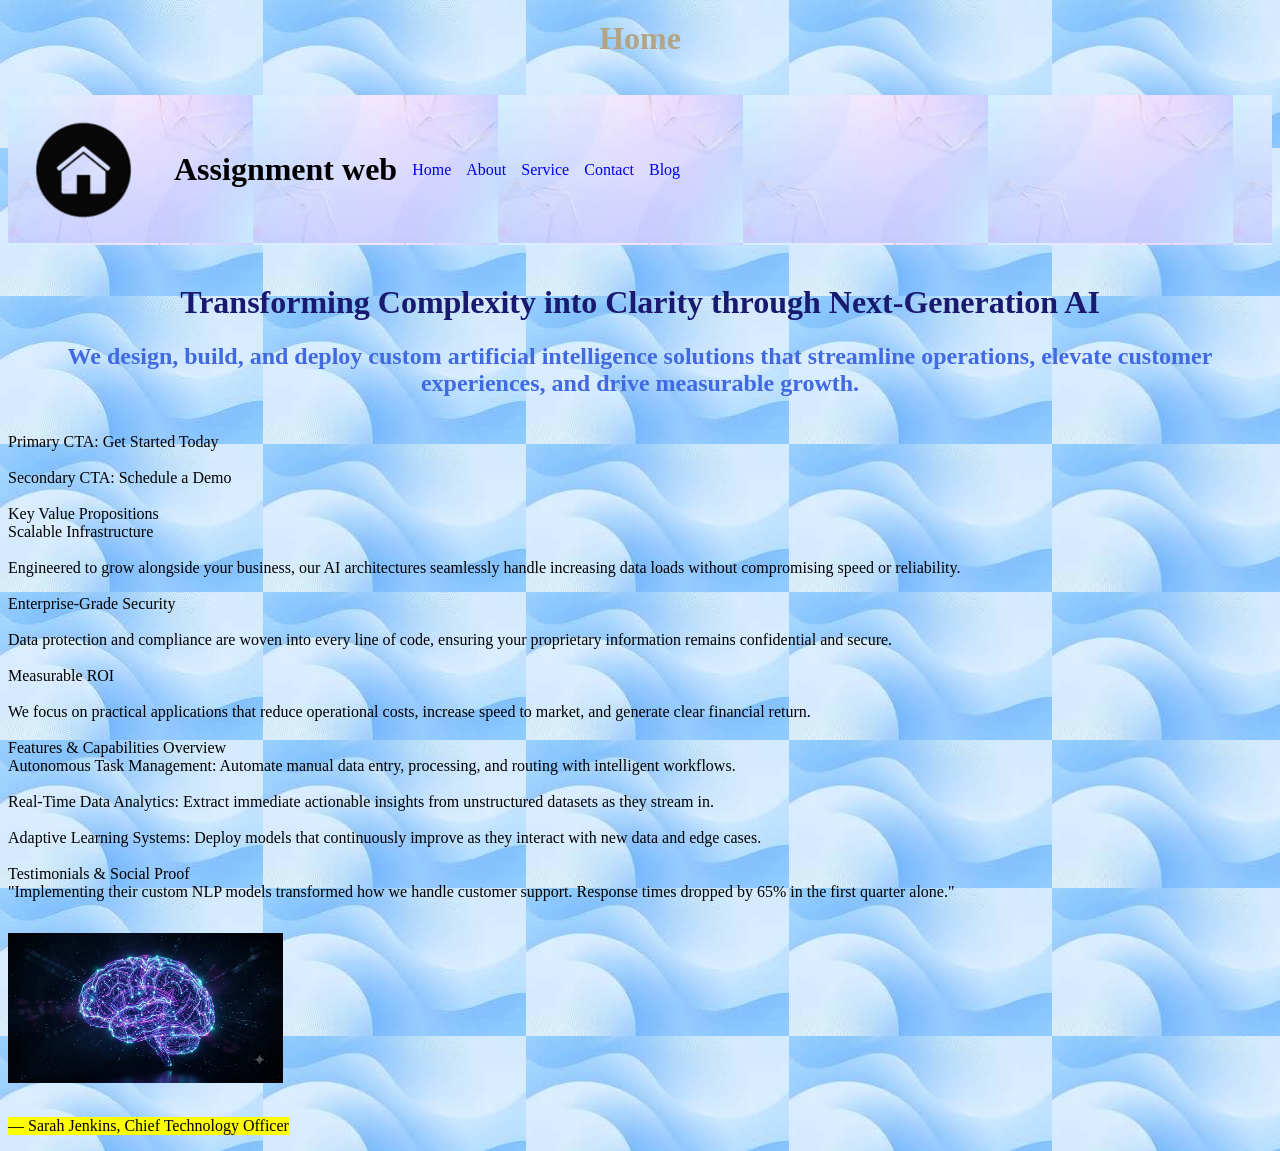
<file: index.html>
<!DOCTYPE html>
<html lang="en">
<head>
    <meta charset="UTF-8">
    <meta name="viewport" content="width=device-width, initial-scale=1.0">
    <title>Document</title>
    <link rel="stylesheet" href="styler.css">
</head>
<body>
    <h2><font face="Algerian" size="6" color="#b2a484">Home</font></h2>
    <br>
    <div class="navbar">
    <img src="home.png" alt="image of home">
    <h1 class="brand_name">Assignment web</h1>

     <a href="index.html">Home</a>
    <a href="about.html">About</a>
    <a href="service.html">Service</a>
    <a href="contact.html">Contact</a>
    <a href="blog.html">Blog</a>
    </div>
</br>
    <h1><font face="cursive" size="6" color="#191970">Transforming Complexity into Clarity through Next-Generation AI</font></h1>
    <h2><font color="#4169E1" size="5">We design, build, and deploy custom artificial intelligence solutions that streamline operations, elevate customer experiences, and drive measurable growth.</font></h2>    

    <p><pre><font face="copper black" >Primary CTA: Get Started Today

Secondary CTA: Schedule a Demo

Key Value Propositions
Scalable Infrastructure

Engineered to grow alongside your business, our AI architectures seamlessly handle increasing data loads without compromising speed or reliability.

Enterprise-Grade Security

Data protection and compliance are woven into every line of code, ensuring your proprietary information remains confidential and secure.

Measurable ROI

We focus on practical applications that reduce operational costs, increase speed to market, and generate clear financial return.

Features & Capabilities Overview
Autonomous Task Management: Automate manual data entry, processing, and routing with intelligent workflows.

Real-Time Data Analytics: Extract immediate actionable insights from unstructured datasets as they stream in.

Adaptive Learning Systems: Deploy models that continuously improve as they interact with new data and edge cases.

Testimonials & Social Proof
"Implementing their custom NLP models transformed how we handle customer support. Response times dropped by 65% in the first quarter alone."</font></pre></p>
    <img src="image-for-home.jpg" alt="ai brain" class="image">
    <br>
<p class="quote"><mark>— Sarah Jenkins, Chief Technology Officer</mark></p>
</body>
</html>
</file>
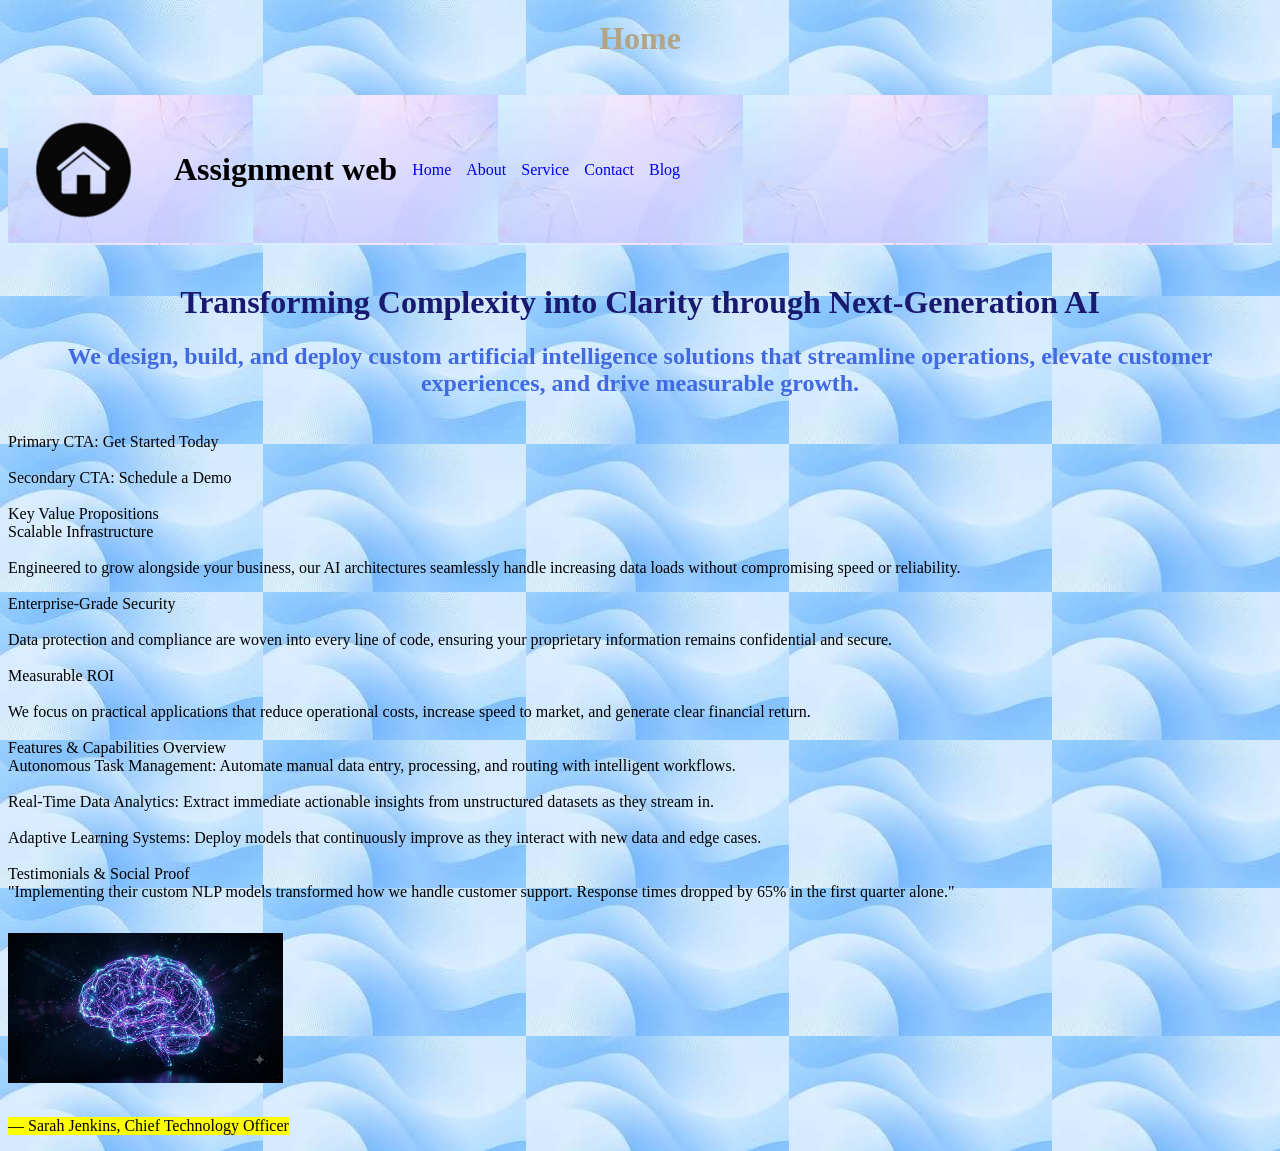
<file: assignment folder/index.html>
<!DOCTYPE html>
<html lang="en">
<head>
    <meta charset="UTF-8">
    <meta name="viewport" content="width=device-width, initial-scale=1.0">
    <title>Document</title>
    <link rel="stylesheet" href="styler.css">
</head>
<body>
    <h2><font face="Algerian" size="6" color="#b2a484">Home</font></h2>
    <br>
    <div class="navbar">
    <img src="home.png" alt="image of home">
    <h1 class="brand_name">Assignment web</h1>

     <a href="home.html">Home</a>
    <a href="about.html">About</a>
    <a href="service.html">Service</a>
    <a href="contact.html">Contact</a>
    <a href="blog.html">Blog</a>
    </div>
</br>
    <h1><font face="cursive" size="6" color="#191970">Transforming Complexity into Clarity through Next-Generation AI</font></h1>
    <h2><font color="#4169E1" size="5">We design, build, and deploy custom artificial intelligence solutions that streamline operations, elevate customer experiences, and drive measurable growth.</font></h2>    

    <p><pre><font face="copper black" >Primary CTA: Get Started Today

Secondary CTA: Schedule a Demo

Key Value Propositions
Scalable Infrastructure

Engineered to grow alongside your business, our AI architectures seamlessly handle increasing data loads without compromising speed or reliability.

Enterprise-Grade Security

Data protection and compliance are woven into every line of code, ensuring your proprietary information remains confidential and secure.

Measurable ROI

We focus on practical applications that reduce operational costs, increase speed to market, and generate clear financial return.

Features & Capabilities Overview
Autonomous Task Management: Automate manual data entry, processing, and routing with intelligent workflows.

Real-Time Data Analytics: Extract immediate actionable insights from unstructured datasets as they stream in.

Adaptive Learning Systems: Deploy models that continuously improve as they interact with new data and edge cases.

Testimonials & Social Proof
"Implementing their custom NLP models transformed how we handle customer support. Response times dropped by 65% in the first quarter alone."</font></pre></p>
    <img src="image-for-home.jpg" alt="ai brain" class="image">
    <br>
<p class="quote"><mark>— Sarah Jenkins, Chief Technology Officer</mark></p>
</body>
</html>
</file>
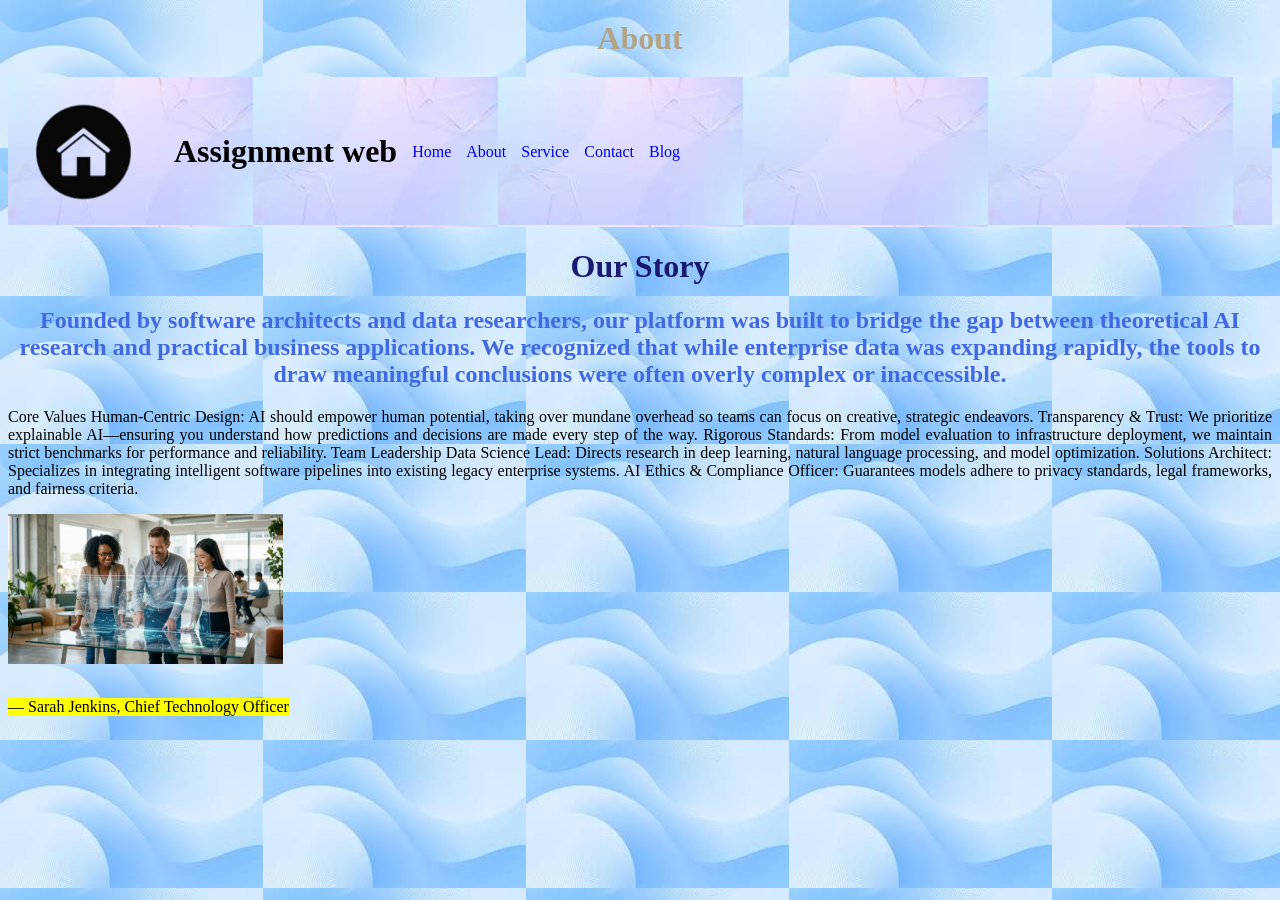
<file: about.html>
<!DOCTYPE html>
<html lang="en">
<head>
    <meta charset="UTF-8">
    <meta name="viewport" content="width=device-width, initial-scale=1.0">
    <title>Document</title>
    <link rel="stylesheet" href="styler.css">
</head>
<body>
    <h2><font face="Algerian" size="6" color="#b2a484">About</font></h2>
    <div class="navbar">
    <img src="home.png" alt="image of home">
    <h1 class="brand_name">Assignment web</h1>

     <a href="index.html">Home</a>
    <a href="about.html">About</a>
    <a href="service.html">Service</a>
    <a href="contact.html">Contact</a>
    <a href="blog.html">Blog</a>
    </div>
    <h1><font face="cursive" size="6" color="#191970">Our Story</font></h1>
    <h2><font color="#4169E1" size="5">Founded by software architects and data researchers, our platform was built to bridge the gap between theoretical AI research and practical business applications. We recognized that while enterprise data was expanding rapidly, the tools to draw meaningful conclusions were often overly complex or inaccessible.</font></h2>
    

    <p><font face="copper black" >Core Values
Human-Centric Design: AI should empower human potential, taking over mundane overhead so teams can focus on creative, strategic endeavors.

Transparency & Trust: We prioritize explainable AI—ensuring you understand how predictions and decisions are made every step of the way.

Rigorous Standards: From model evaluation to infrastructure deployment, we maintain strict benchmarks for performance and reliability.

Team Leadership
Data Science Lead: Directs research in deep learning, natural language processing, and model optimization.

Solutions Architect: Specializes in integrating intelligent software pipelines into existing legacy enterprise systems.

AI Ethics & Compliance Officer: Guarantees models adhere to privacy standards, legal frameworks, and fairness criteria.</font></p>
    <img src="about-image.png" alt="ai brain" class="image">
    <br>
<p class="quote"><mark>— Sarah Jenkins, Chief Technology Officer</mark></p>
</body>
</html>
</file>
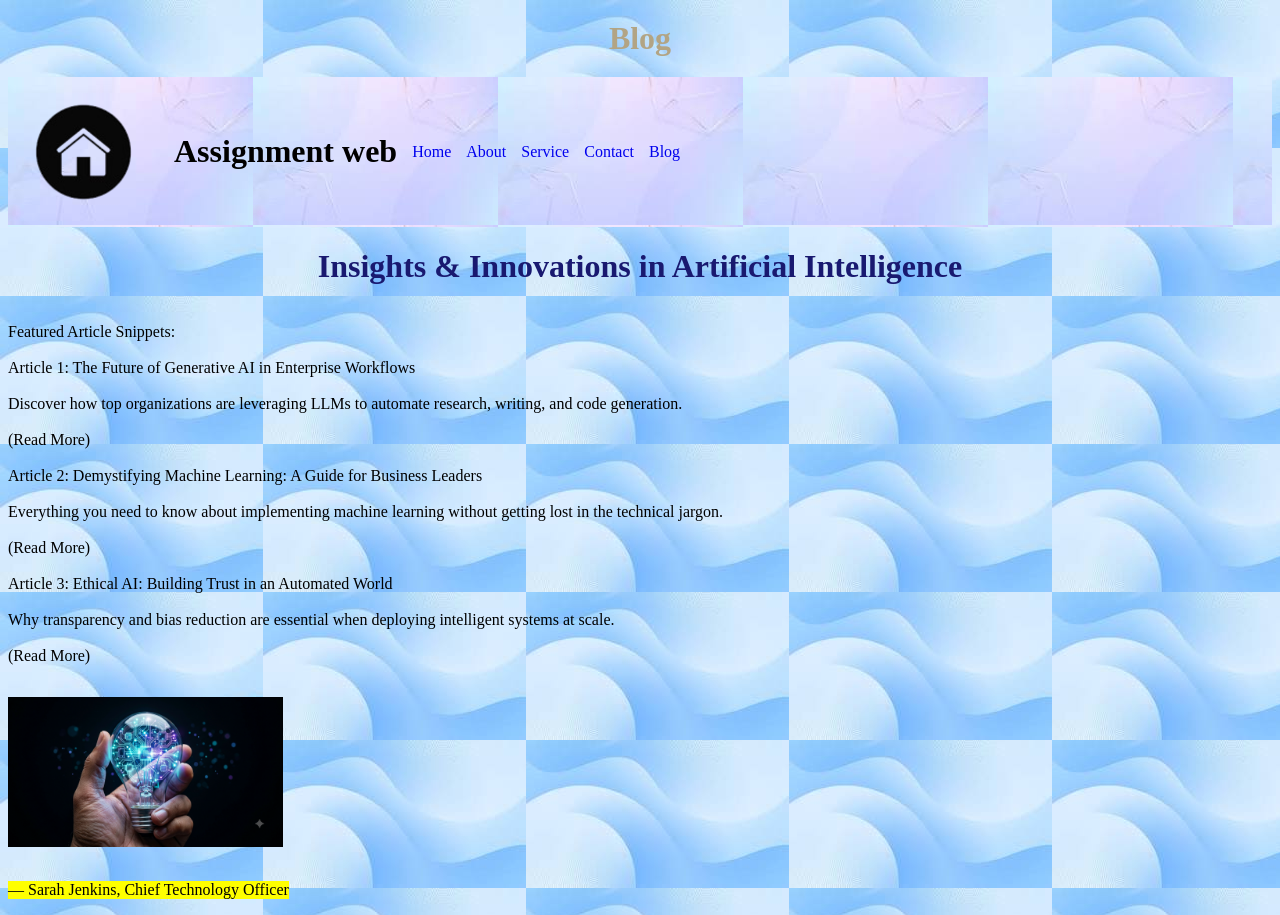
<file: blog.html>
<!DOCTYPE html>
<html lang="en">
<head>
    <meta charset="UTF-8">
    <meta name="viewport" content="width=device-width, initial-scale=1.0">
    <title>Document</title>
    <link rel="stylesheet" href="styler.css">
</head>
<body>
    <h2><font face="Algerian" size="6" color="#b2a484">Blog</font></h2>
    <div class="navbar">
    <img src="home.png" alt="image of home">
    <h1 class="brand_name">Assignment web</h1>

   <a href="index.html">Home</a>
    <a href="about.html">About</a>
    <a href="service.html">Service</a>
    <a href="contact.html">Contact</a>
    <a href="blog.html">Blog</a>
    </div>
    <h1><font face="cursive" size="6" color="#191970">Insights & Innovations in Artificial Intelligence</font></h1>

    <p><font face="copper black" ><pre>Featured Article Snippets:

Article 1: The Future of Generative AI in Enterprise Workflows

Discover how top organizations are leveraging LLMs to automate research, writing, and code generation.

(Read More)

Article 2: Demystifying Machine Learning: A Guide for Business Leaders

Everything you need to know about implementing machine learning without getting lost in the technical jargon.

(Read More)

Article 3: Ethical AI: Building Trust in an Automated World

Why transparency and bias reduction are essential when deploying intelligent systems at scale.

(Read More)</pre></font></p>
    <img src="blog-image.png" alt="ai brain" class="image">
    <br>
<p class="quote"><mark>— Sarah Jenkins, Chief Technology Officer</mark></p>
</body>
</html>
</file>
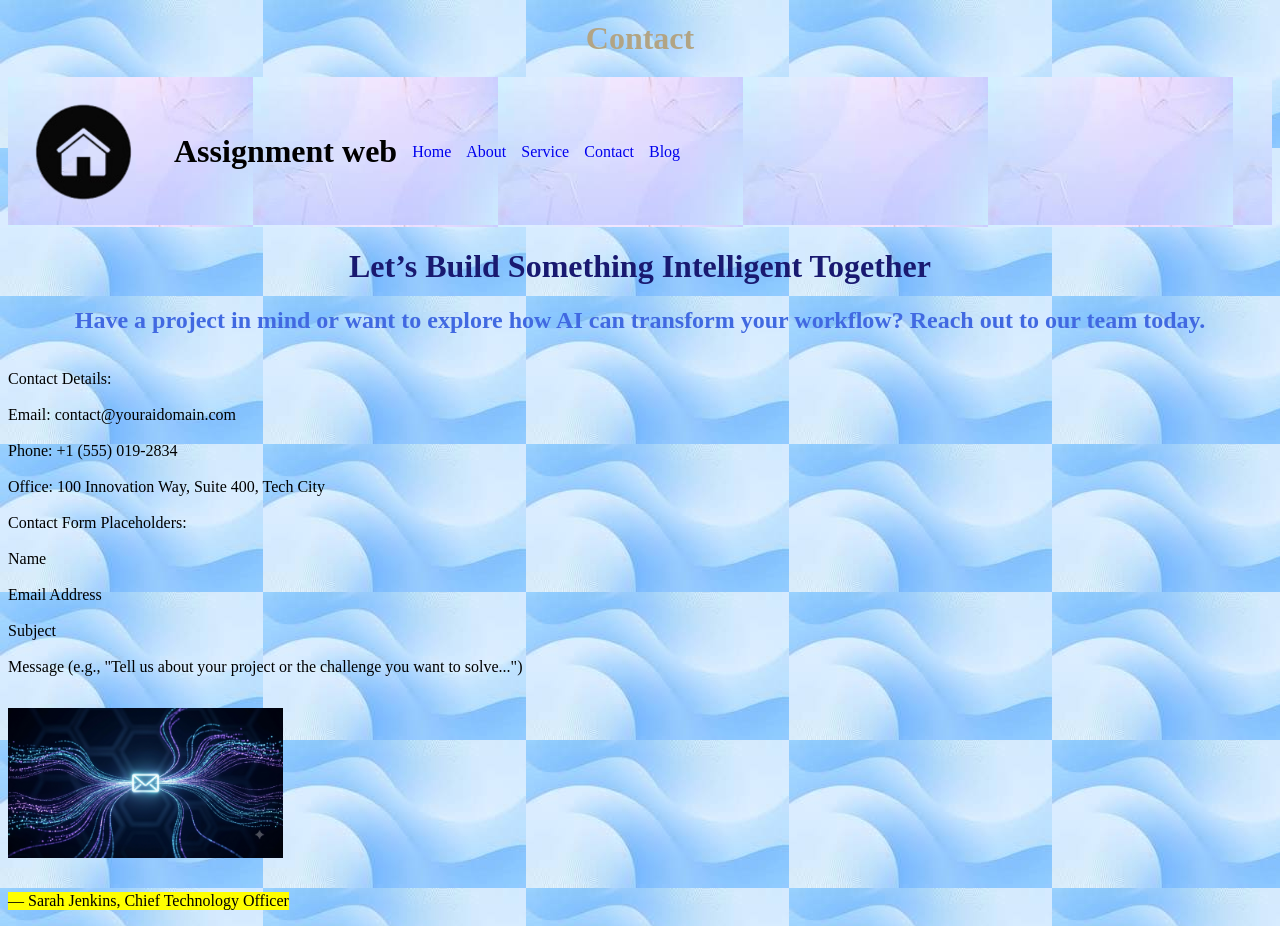
<file: contact.html>
<!DOCTYPE html>
<html lang="en">
<head>
    <meta charset="UTF-8">
    <meta name="viewport" content="width=device-width, initial-scale=1.0">
    <title>Document</title>
    <link rel="stylesheet" href="styler.css">
</head>
<body>
    <h2><font face="Algerian" size="6" color="#b2a484">Contact</font></h2>
    <div class="navbar">
    <img src="home.png" alt="image of home">
    <h1 class="brand_name">Assignment web</h1>

    <a href="index.html">Home</a>
    <a href="about.html">About</a>
    <a href="service.html">Service</a>
    <a href="contact.html">Contact</a>
    <a href="blog.html">Blog</a>
    </div>
    <h1><font face="cursive" size="6" color="#191970">Let’s Build Something Intelligent Together</font></h1>
    <h2><font color="#4169E1" size="5">Have a project in mind or want to explore how AI can transform your workflow? Reach out to our team today.</font></h2>
    

    <p><font face="copper black" ><pre>Contact Details:

Email: contact@youraidomain.com

Phone: +1 (555) 019-2834

Office: 100 Innovation Way, Suite 400, Tech City

Contact Form Placeholders:

Name

Email Address

Subject

Message (e.g., "Tell us about your project or the challenge you want to solve...")</pre></font></p>
    <img src="contact-image.png" alt="ai brain" class="image">
    <br>
<p class="quote"><mark>— Sarah Jenkins, Chief Technology Officer</mark></p>
</body>
</html>
</file>
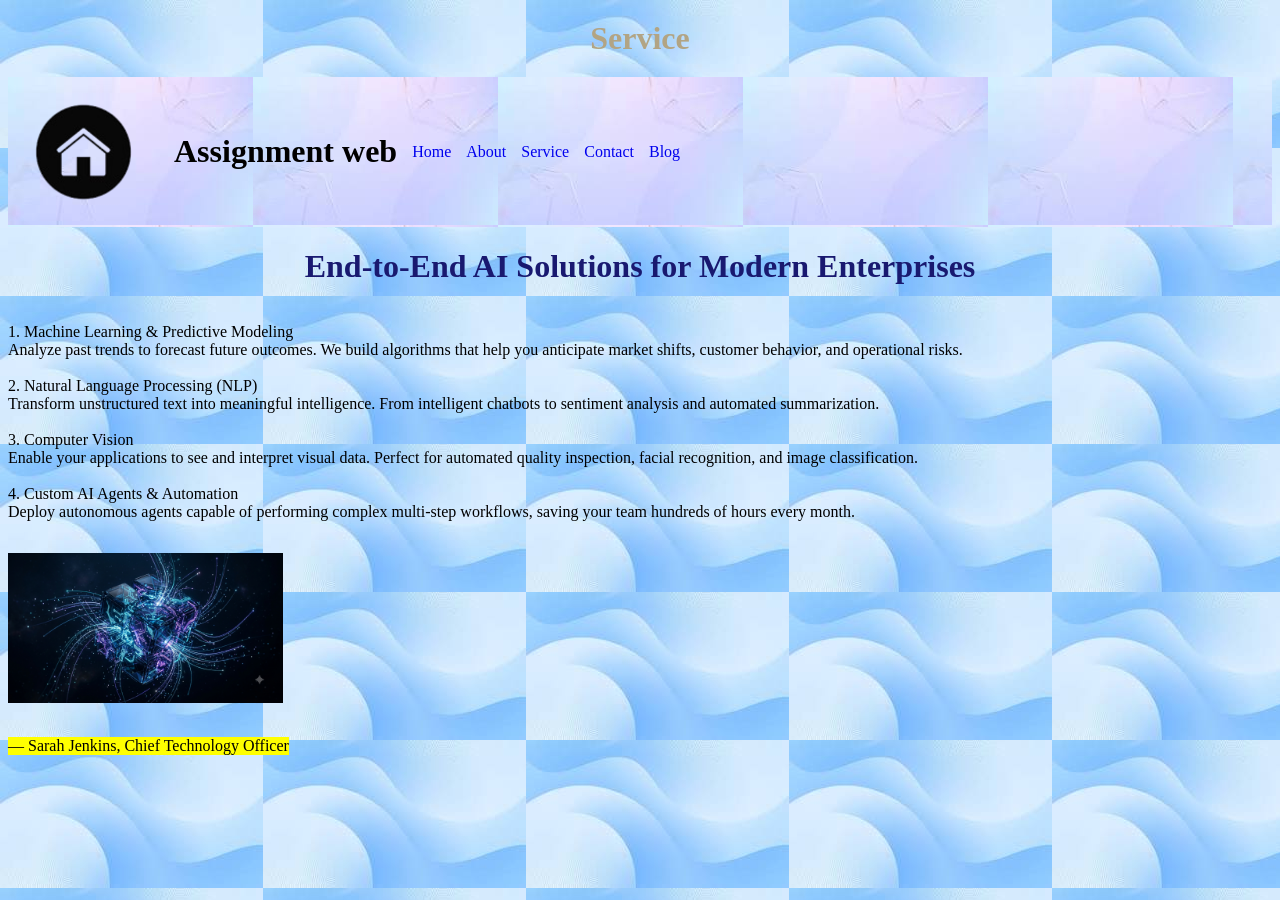
<file: service.html>
<!DOCTYPE html>
<html lang="en">
<head>
    <meta charset="UTF-8">
    <meta name="viewport" content="width=device-width, initial-scale=1.0">
    <title>Document</title>
    <link rel="stylesheet" href="styler.css">
</head>
<body>
    <h2><font face="Algerian" size="6" color="#b2a484">Service</font></h2>
    <div class="navbar">
    <img src="home.png" alt="image of home">
    <h1 class="brand_name">Assignment web</h1>

    <a href="index.html">Home</a>
    <a href="about.html">About</a>
    <a href="service.html">Service</a>
    <a href="contact.html">Contact</a>
    <a href="blog.html">Blog</a>
    </div>
    <h1><font face="cursive" size="6" color="#191970">End-to-End AI Solutions for Modern Enterprises</font></h1>    

    <p><font face="copper black" ><pre>1. Machine Learning & Predictive Modeling
Analyze past trends to forecast future outcomes. We build algorithms that help you anticipate market shifts, customer behavior, and operational risks.

2. Natural Language Processing (NLP)
Transform unstructured text into meaningful intelligence. From intelligent chatbots to sentiment analysis and automated summarization.

3. Computer Vision
Enable your applications to see and interpret visual data. Perfect for automated quality inspection, facial recognition, and image classification.

4. Custom AI Agents & Automation
Deploy autonomous agents capable of performing complex multi-step workflows, saving your team hundreds of hours every month.</pre></font></p>
    <img src="service-image.png" alt="ai brain" class="image">
    <br>
<p class="quote"><mark>— Sarah Jenkins, Chief Technology Officer</mark></p>
</body>
</html>
</file>
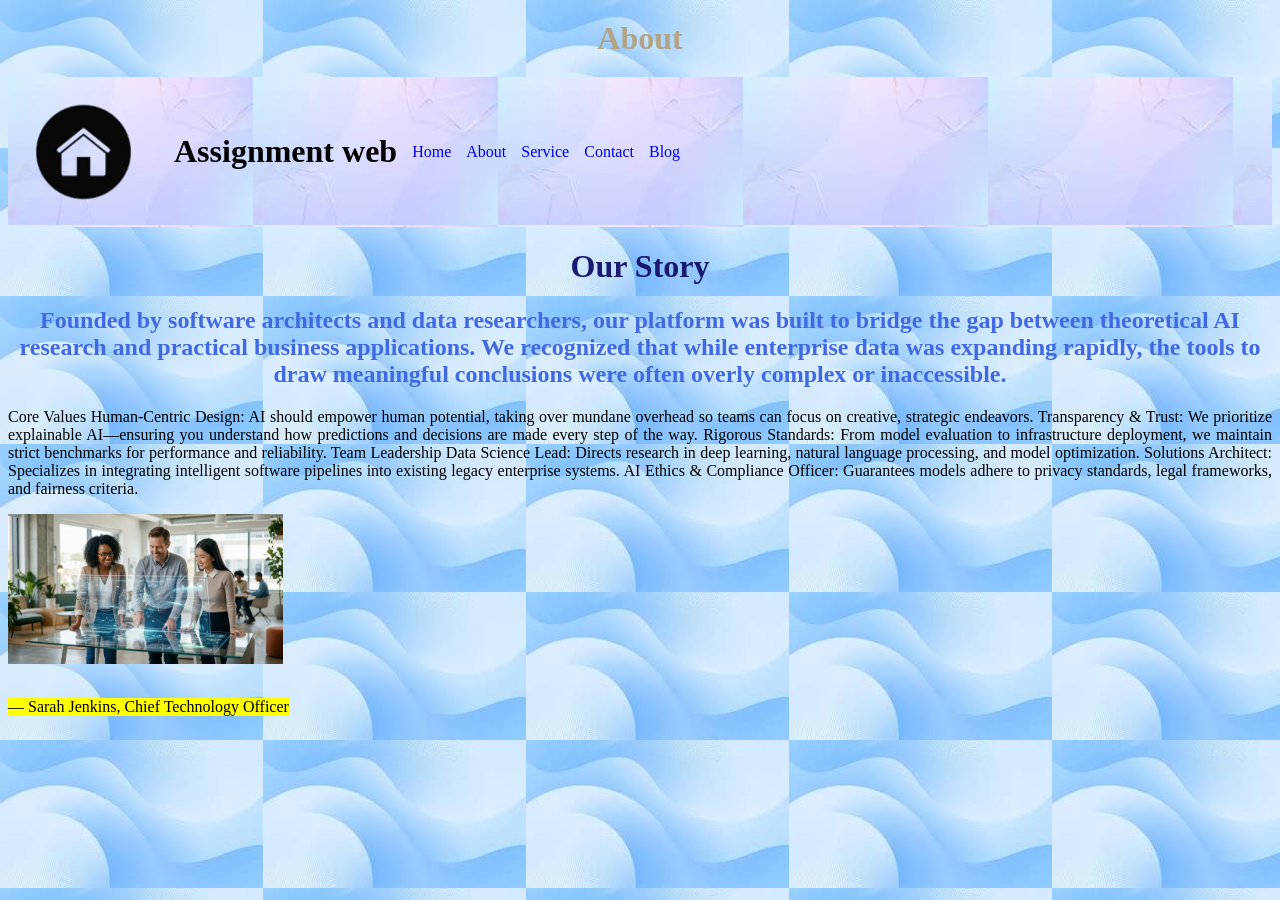
<file: assignment folder/about.html>
<!DOCTYPE html>
<html lang="en">
<head>
    <meta charset="UTF-8">
    <meta name="viewport" content="width=device-width, initial-scale=1.0">
    <title>Document</title>
    <link rel="stylesheet" href="styler.css">
</head>
<body>
    <h2><font face="Algerian" size="6" color="#b2a484">About</font></h2>
    <div class="navbar">
    <img src="home.png" alt="image of home">
    <h1 class="brand_name">Assignment web</h1>

     <a href="home.html">Home</a>
    <a href="about.html">About</a>
    <a href="service.html">Service</a>
    <a href="contact.html">Contact</a>
    <a href="blog.html">Blog</a>
    </div>
    <h1><font face="cursive" size="6" color="#191970">Our Story</font></h1>
    <h2><font color="#4169E1" size="5">Founded by software architects and data researchers, our platform was built to bridge the gap between theoretical AI research and practical business applications. We recognized that while enterprise data was expanding rapidly, the tools to draw meaningful conclusions were often overly complex or inaccessible.</font></h2>
    

    <p><font face="copper black" >Core Values
Human-Centric Design: AI should empower human potential, taking over mundane overhead so teams can focus on creative, strategic endeavors.

Transparency & Trust: We prioritize explainable AI—ensuring you understand how predictions and decisions are made every step of the way.

Rigorous Standards: From model evaluation to infrastructure deployment, we maintain strict benchmarks for performance and reliability.

Team Leadership
Data Science Lead: Directs research in deep learning, natural language processing, and model optimization.

Solutions Architect: Specializes in integrating intelligent software pipelines into existing legacy enterprise systems.

AI Ethics & Compliance Officer: Guarantees models adhere to privacy standards, legal frameworks, and fairness criteria.</font></p>
    <img src="about-image.png" alt="ai brain" class="image">
    <br>
<p class="quote"><mark>— Sarah Jenkins, Chief Technology Officer</mark></p>
</body>
</html>
</file>
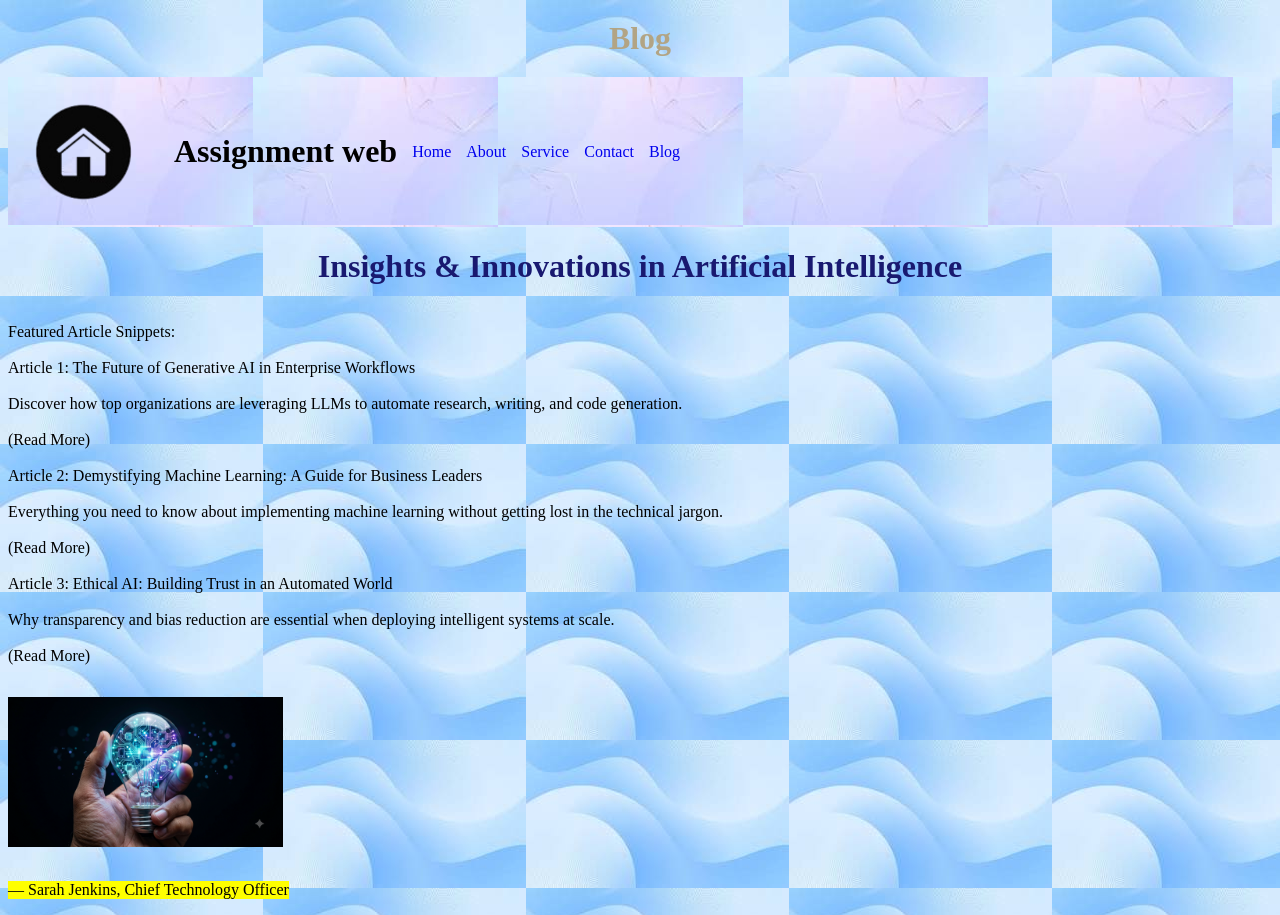
<file: assignment folder/blog.html>
<!DOCTYPE html>
<html lang="en">
<head>
    <meta charset="UTF-8">
    <meta name="viewport" content="width=device-width, initial-scale=1.0">
    <title>Document</title>
    <link rel="stylesheet" href="styler.css">
</head>
<body>
    <h2><font face="Algerian" size="6" color="#b2a484">Blog</font></h2>
    <div class="navbar">
    <img src="home.png" alt="image of home">
    <h1 class="brand_name">Assignment web</h1>

   <a href="home.html">Home</a>
    <a href="about.html">About</a>
    <a href="service.html">Service</a>
    <a href="contact.html">Contact</a>
    <a href="blog.html">Blog</a>
    </div>
    <h1><font face="cursive" size="6" color="#191970">Insights & Innovations in Artificial Intelligence</font></h1>

    <p><font face="copper black" ><pre>Featured Article Snippets:

Article 1: The Future of Generative AI in Enterprise Workflows

Discover how top organizations are leveraging LLMs to automate research, writing, and code generation.

(Read More)

Article 2: Demystifying Machine Learning: A Guide for Business Leaders

Everything you need to know about implementing machine learning without getting lost in the technical jargon.

(Read More)

Article 3: Ethical AI: Building Trust in an Automated World

Why transparency and bias reduction are essential when deploying intelligent systems at scale.

(Read More)</pre></font></p>
    <img src="blog-image.png" alt="ai brain" class="image">
    <br>
<p class="quote"><mark>— Sarah Jenkins, Chief Technology Officer</mark></p>
</body>
</html>
</file>
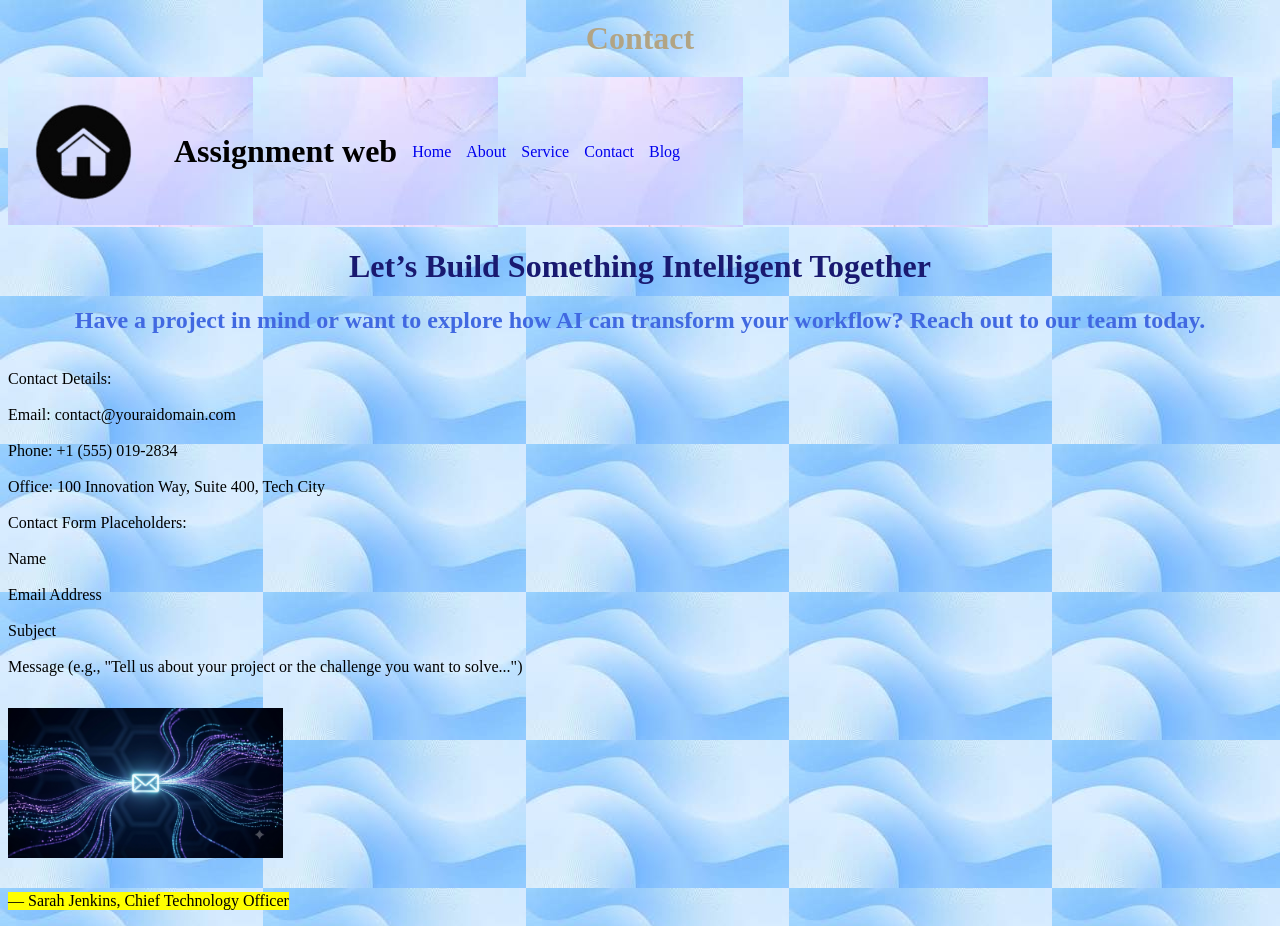
<file: assignment folder/contact.html>
<!DOCTYPE html>
<html lang="en">
<head>
    <meta charset="UTF-8">
    <meta name="viewport" content="width=device-width, initial-scale=1.0">
    <title>Document</title>
    <link rel="stylesheet" href="styler.css">
</head>
<body>
    <h2><font face="Algerian" size="6" color="#b2a484">Contact</font></h2>
    <div class="navbar">
    <img src="home.png" alt="image of home">
    <h1 class="brand_name">Assignment web</h1>

    <a href="home.html">Home</a>
    <a href="about.html">About</a>
    <a href="service.html">Service</a>
    <a href="contact.html">Contact</a>
    <a href="blog.html">Blog</a>
    </div>
    <h1><font face="cursive" size="6" color="#191970">Let’s Build Something Intelligent Together</font></h1>
    <h2><font color="#4169E1" size="5">Have a project in mind or want to explore how AI can transform your workflow? Reach out to our team today.</font></h2>
    

    <p><font face="copper black" ><pre>Contact Details:

Email: contact@youraidomain.com

Phone: +1 (555) 019-2834

Office: 100 Innovation Way, Suite 400, Tech City

Contact Form Placeholders:

Name

Email Address

Subject

Message (e.g., "Tell us about your project or the challenge you want to solve...")</pre></font></p>
    <img src="contact-image.png" alt="ai brain" class="image">
    <br>
<p class="quote"><mark>— Sarah Jenkins, Chief Technology Officer</mark></p>
</body>
</html>
</file>
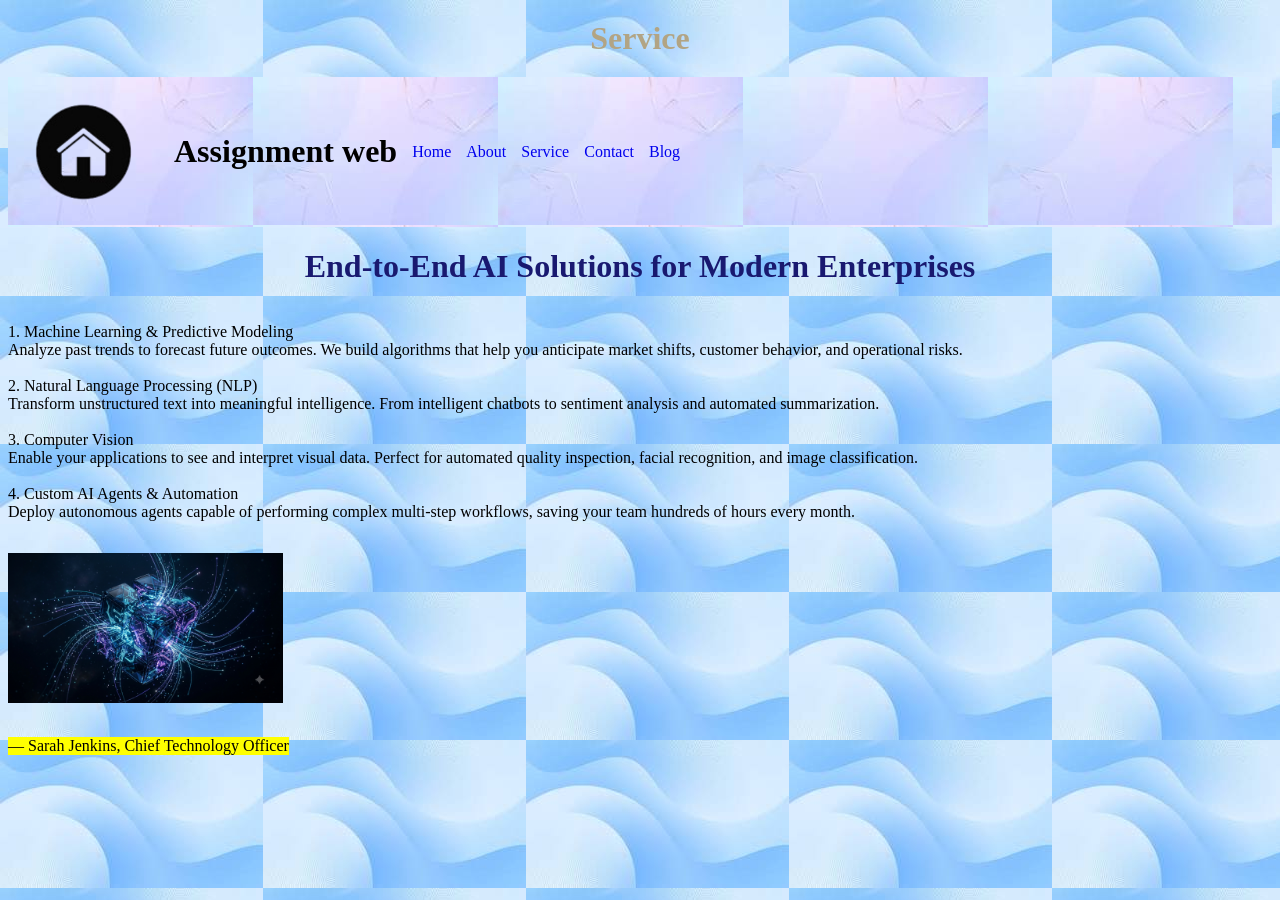
<file: assignment folder/service.html>
<!DOCTYPE html>
<html lang="en">
<head>
    <meta charset="UTF-8">
    <meta name="viewport" content="width=device-width, initial-scale=1.0">
    <title>Document</title>
    <link rel="stylesheet" href="styler.css">
</head>
<body>
    <h2><font face="Algerian" size="6" color="#b2a484">Service</font></h2>
    <div class="navbar">
    <img src="home.png" alt="image of home">
    <h1 class="brand_name">Assignment web</h1>

    <a href="home.html">Home</a>
    <a href="about.html">About</a>
    <a href="service.html">Service</a>
    <a href="contact.html">Contact</a>
    <a href="blog.html">Blog</a>
    </div>
    <h1><font face="cursive" size="6" color="#191970">End-to-End AI Solutions for Modern Enterprises</font></h1>    

    <p><font face="copper black" ><pre>1. Machine Learning & Predictive Modeling
Analyze past trends to forecast future outcomes. We build algorithms that help you anticipate market shifts, customer behavior, and operational risks.

2. Natural Language Processing (NLP)
Transform unstructured text into meaningful intelligence. From intelligent chatbots to sentiment analysis and automated summarization.

3. Computer Vision
Enable your applications to see and interpret visual data. Perfect for automated quality inspection, facial recognition, and image classification.

4. Custom AI Agents & Automation
Deploy autonomous agents capable of performing complex multi-step workflows, saving your team hundreds of hours every month.</pre></font></p>
    <img src="service-image.png" alt="ai brain" class="image">
    <br>
<p class="quote"><mark>— Sarah Jenkins, Chief Technology Officer</mark></p>
</body>
</html>
</file>
<file: styler.css>
.navbar
{
    display: flex;
    align-items: center;
    gap: 15px;
    background-image: url(images.jpg);
    height: 150px;
}

img
{
align-items: center;
}

.brand_name
{
    height: 150px;
    display: flex;
    align-items: center;
}

a
{
    display: flex;
    align-items: center;
    text-decoration: none;
    height: 250px;
}


img
{
    display: flex;
    align-items: center;
    height: 150px;
}

body
{
    background-image: url(new-home.jpg)
}

h1
{
    text-align: center;

}

h2
{
    text-align: center;
}

p
{
    display: flex;
    text-align: justify;
}

.quote
{
    display: flex;
    text-align: right;
}
</file>
<file: assignment folder/styler.css>
.navbar
{
    display: flex;
    align-items: center;
    gap: 15px;
    background-image: url(images.jpg);
    height: 150px;
}

img
{
align-items: center;
}

.brand_name
{
    height: 150px;
    display: flex;
    align-items: center;
}

a
{
    display: flex;
    align-items: center;
    text-decoration: none;
    height: 250px;
}


img
{
    display: flex;
    align-items: center;
    height: 150px;
}

body
{
    background-image: url(new-home.jpg)
}

h1
{
    text-align: center;

}

h2
{
    text-align: center;
}

p
{
    display: flex;
    text-align: justify;
}

.quote
{
    display: flex;
    text-align: right;
}
</file>
